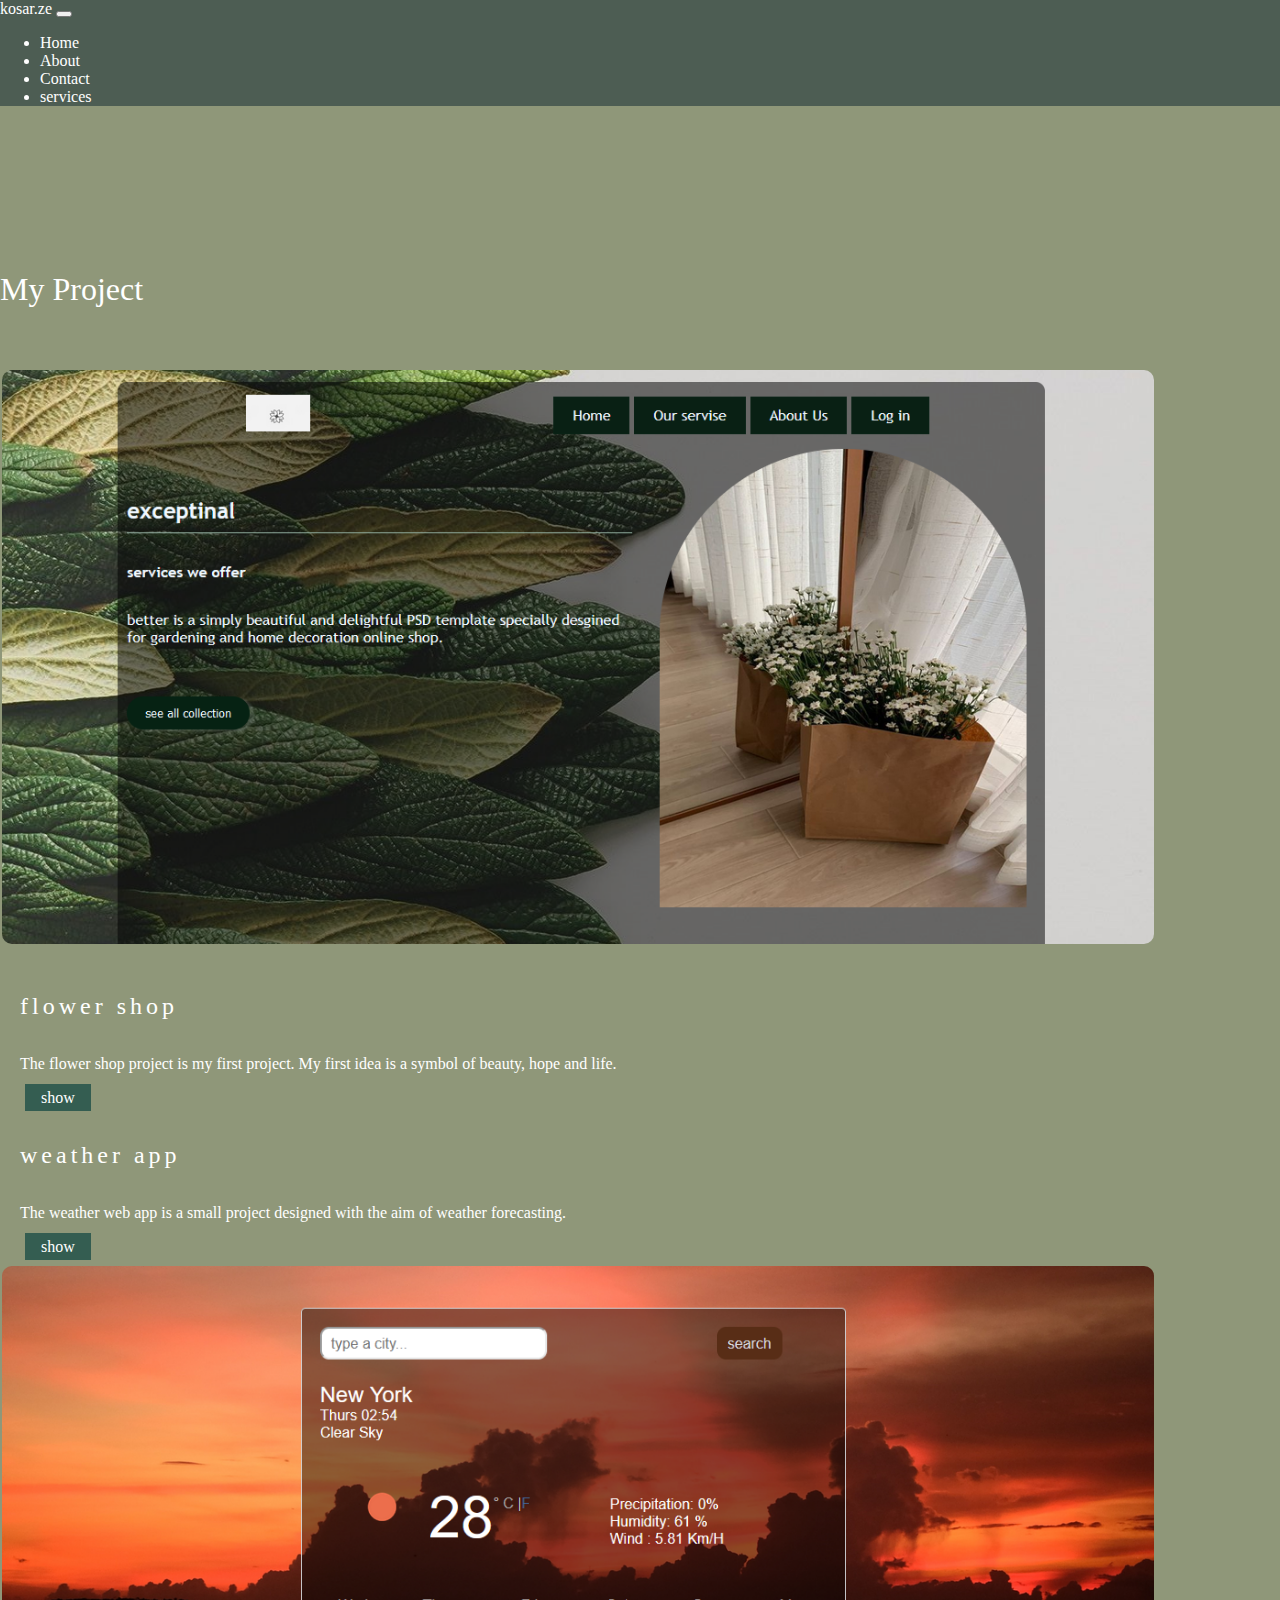
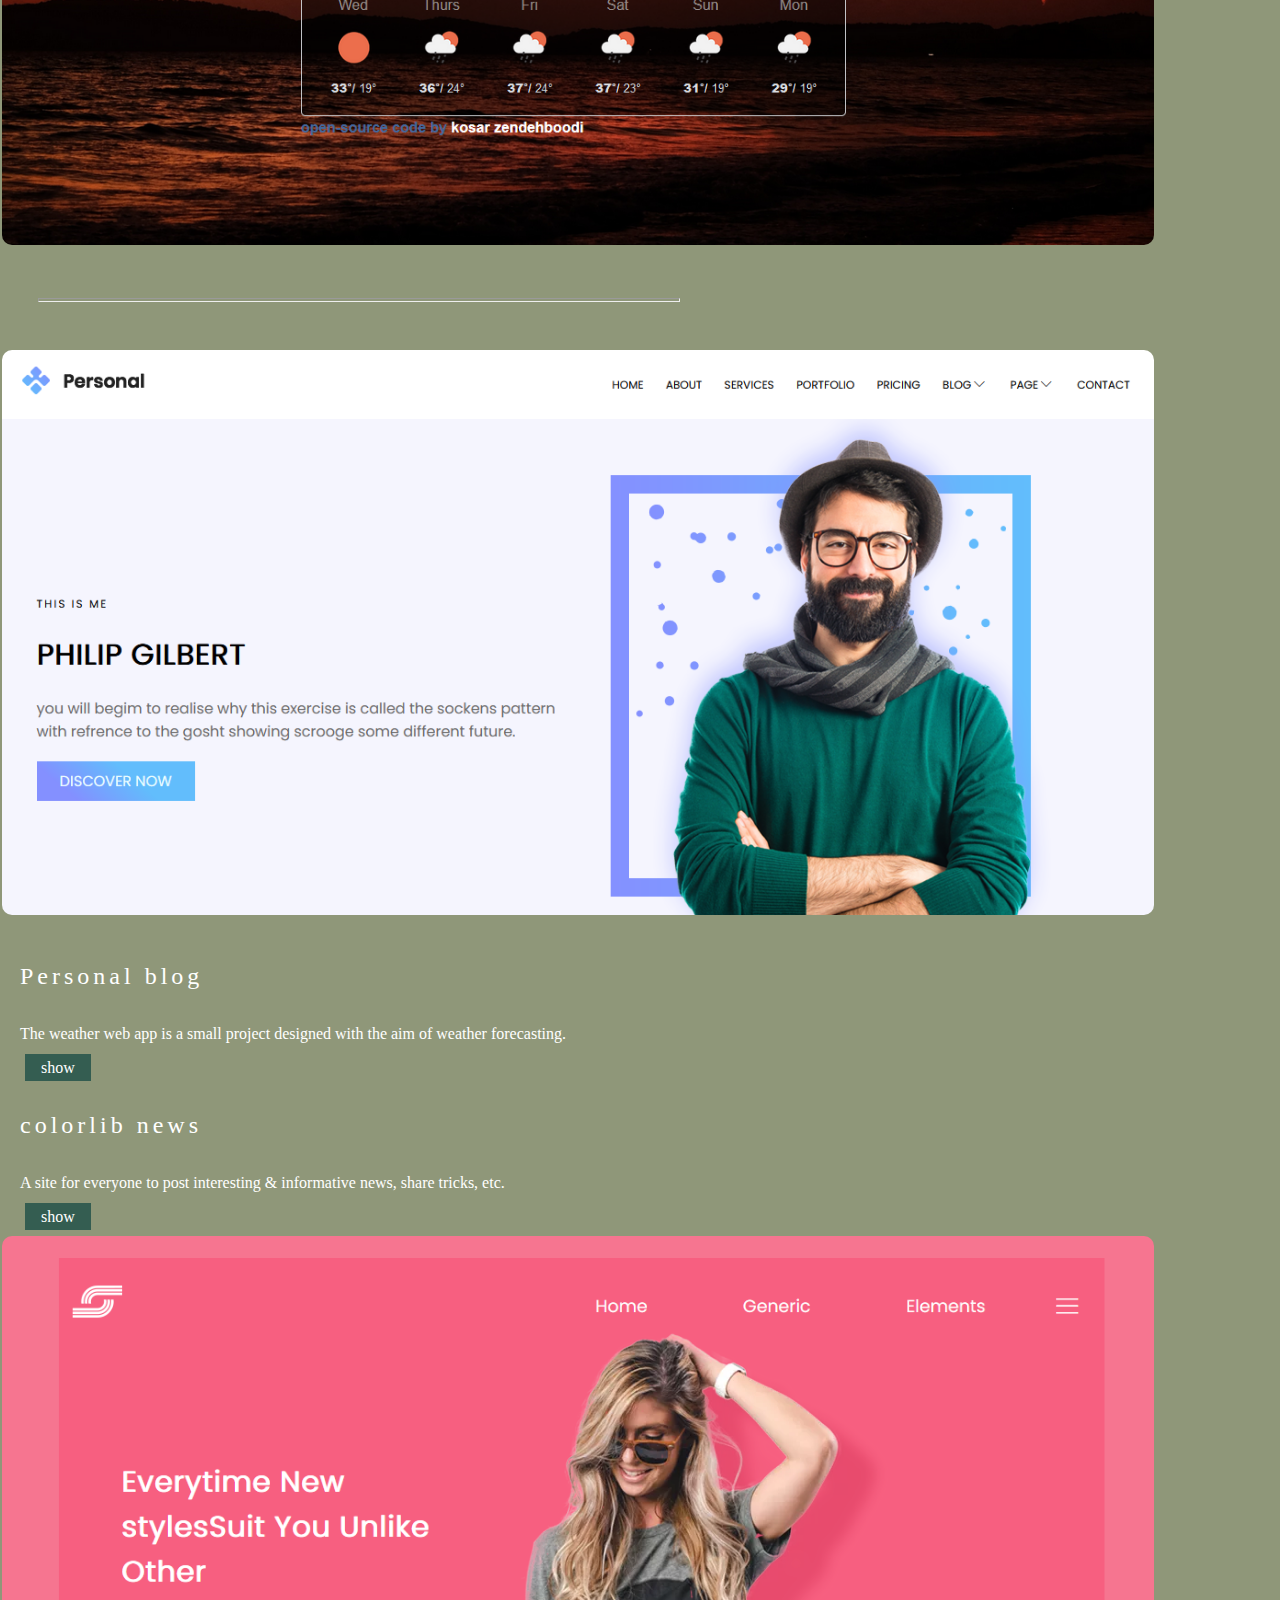
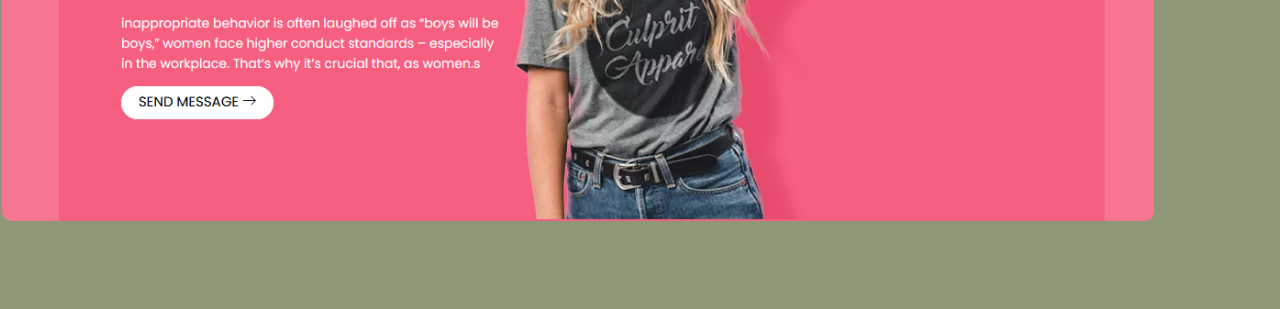
<file: index.html>
<!DOCTYPE html>
<html lang="en">
  <head>
    <meta charset="UTF-8" />
    <meta name="viewport" content="width=device-width, initial-scale=1.0" />
    <meta name="description" content= "project kosar zendehboodi  personalblog kzbd home developer  junior " />
    <title>kosar-zendehboodi</title>
    <script
      src="https://cdn.jsdelivr.net/npm/bootstrap@5.3.1/dist/js/bootstrap.bundle.min.js"
      integrity="sha384-HwwvtgBNo3bZJJLYd8oVXjrBZt8cqVSpeBNS5n7C8IVInixGAoxmnlMuBnhbgrkm"
      crossorigin="anonymous"
    ></script>
    <link
      href="https://cdn.jsdelivr.net/npm/bootstrap@5.3.1/dist/css/bootstrap.min.css"
      rel="stylesheet"
      integrity="sha384-4bw+/aepP/YC94hEpVNVgiZdgIC5+VKNBQNGCHeKRQN+PtmoHDEXuppvnDJzQIu9"
      crossorigin="anonymous"
    />

    <link rel="stylesheet" href="src/style.css" />
  </head>
  <body>
    <!-- header -->
    <nav class="navbar navbar-expand-lg header position-fixed">
      <div class="container-fluid">
        <a class="navbar-brand" href="#">kosar.ze</a>
        <button
          class="navbar-toggler"
          type="button"
          data-bs-toggle="collapse"
          data-bs-target="#navbarNav"
          aria-controls="navbarNav"
          aria-expanded="false"
          aria-label="Toggle navigation"
        >
          <span class="navbar-toggler-icon"></span>
        </button>
        <div
          class="collapse navbar-collapse justify-content-end"
          id="navbarNav"
        >
          <ul class="navbar-nav">
            <li class="nav-item">
              <a class="nav-link hover active" aria-current="page" href="#"
                 title="home">Home</a
              >
            </li>
            <li class="nav-item">
              <a title="About" class="nav-link hover" href="src/About.html">About</a>
            </li>
            <li title="contact" class="nav-item">
              <a class="nav-link hover" href="src/contact.html">Contact</a>
            </li>
            <li class="nav-item">
              <a class="nav-link disabled" aria-disabled="true">services</a>
            </li>
          </ul>
        </div>
      </div>
    </nav>

    <div class="myproject">
      <div class="container-fluid">
        <div class="row">
          <div class="d-flex pt-3 justify-content-center">
            <h1>My Project</h1>
          </div>
          <div class="projectPic pt-3">
            <div class="row d-flex justify-content-center">
              <div class="row hov">
                <div class="col-md-4 text-center">
                  <a href="https://flowershops.netlify.app/"
                    ><img
                      src="img/flower shop — Mozilla Firefox 7_27_2023 3_11_19 AM.png"
                      alt=" photo flower shop design"
                    />
                  </a>
                </div>
                <div
                  class="pt-4 col-md-4 subject d-flex-col justify-content-center"
                >
                  <h2 title="flower shop">flower shop</h2>
                  <p>
                    The flower shop project is my first project. My first idea
                    is a symbol of beauty, hope and life.
                  </p>
                  <a class="btn" href="https://flowershops.netlify.app/">
                    show
                  </a>
                </div>
              </div>

              <div class="row hov">
                <div
                  class="pt-4 col-md-4 subject d-flex-col justify-content-center"
                >
                  <h2 title="weather app">weather app</h2>
                  <p>
                    The weather web app is a small project designed with the aim
                    of weather forecasting.
                  </p>
                  <a class="btn" href="https://weatherappkzbd.netlify.app/">
                    show
                  </a>
                </div>
                <div class="col-md-4 text-center">
                  <a href="https://weatherappkzbd.netlify.app/">
                    <img src="img/weathers.png" alt=" weather  forecasting weather app "
                  /></a>
                </div>
              </div>
            </div>
            <!-- col2 for personal blog and color lib project -->
            <hr />
            <div class="row d-flex justify-content-center">
              <div class="row hov">
                <div class="col-md-4 text-center">
                  <a href="https://personalblogtest.netlify.app/"
                    ><img src="img/personalexsample.png" alt=" personalblog test project"
                  /></a>
                </div>
                <div
                  class="pt-4 col-md-4 subject d-flex-col justify-content-center"
                >
                  <h2 title="personal blog blog-example">Personal blog</h2>
                  <p>
                    The weather web app is a small project designed with the aim
                    of weather forecasting.
                  </p>
                  <a class="btn" href="https://personalblogtest.netlify.app/">
                    show
                  </a>
                </div>
              </div>

              <div class="row hov">
                <div
                  class="pt-4 col-md-4 subject d-flex-col justify-content-center"
                >
                  <h2 title="news tricks ">colorlib news</h2>
                  <p>
                    A site for everyone to post interesting & informative news,
                    share tricks, etc.
                  </p>
                  <a class="btn" href="https://colorlibkzbd.netlify.app/">
                    show
                  </a>
                </div>
                <div class="col-md-4 text-center">
                  <a href="https://colorlibkzbd.netlify.app/"
                    ><img
                      src="img/Document — Mozilla Firefox 7_27_2023 2_54_02 AM.png"
                      alt=" news"
                  /></a>
                </div>
              </div>
            </div>
          </div>
        </div>
      </div>
    </div>
  </body>
</html>
</file>
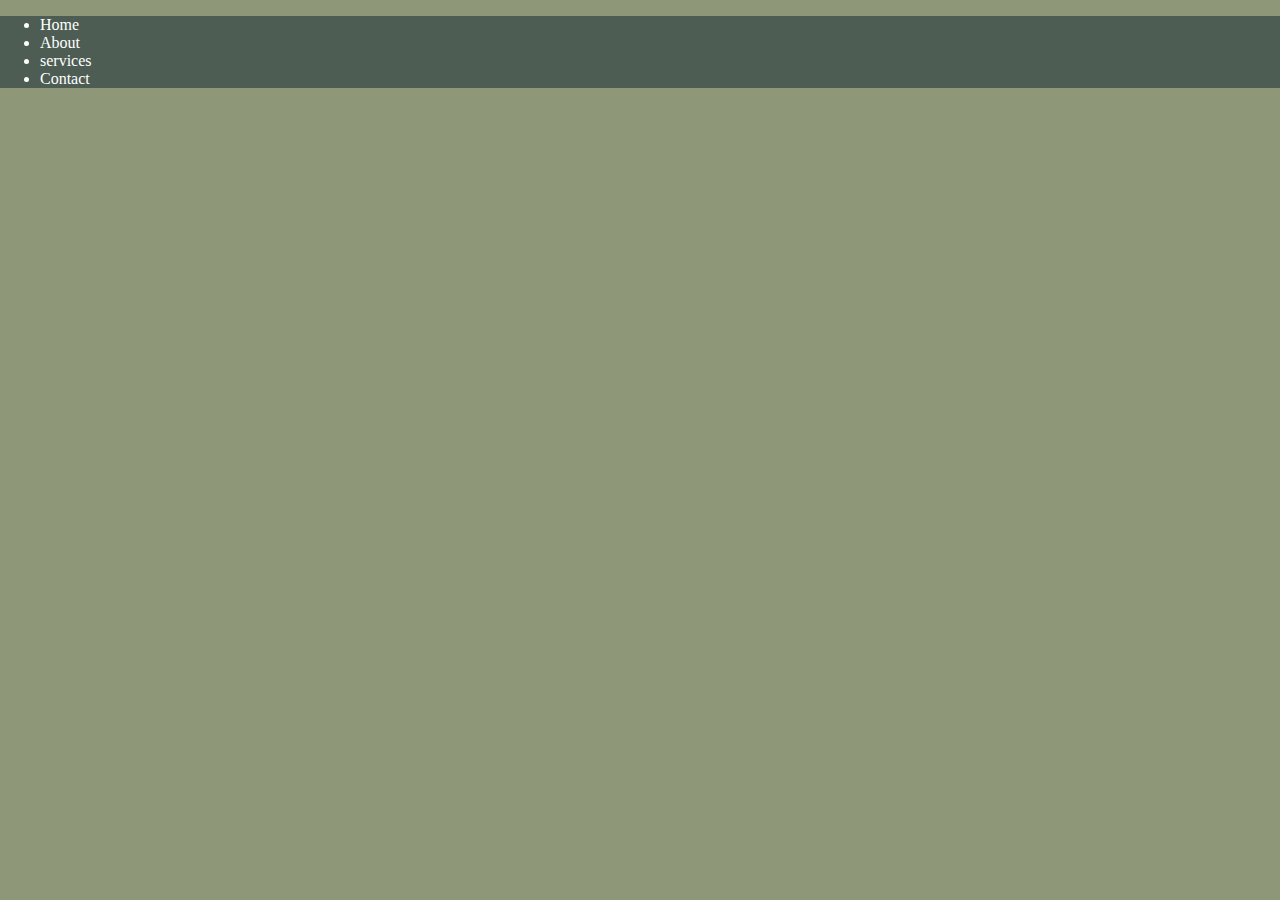
<file: src/services.html>
<!DOCTYPE html>
<html lang="en">
  <head>
    <meta charset="UTF-8" />
    <meta name="viewport" content="width=device-width, initial-scale=1.0" />
    <title>k.ze</title>
    <link
      href="https://cdn.jsdelivr.net/npm/bootstrap@5.3.1/dist/css/bootstrap.min.css"
      rel="stylesheet"
      integrity="sha384-4bw+/aepP/YC94hEpVNVgiZdgIC5+VKNBQNGCHeKRQN+PtmoHDEXuppvnDJzQIu9"
      crossorigin="anonymous"
    />
    <script
      src="https://cdn.jsdelivr.net/npm/bootstrap@5.3.1/dist/js/bootstrap.bundle.min.js"
      integrity="sha384-HwwvtgBNo3bZJJLYd8oVXjrBZt8cqVSpeBNS5n7C8IVInixGAoxmnlMuBnhbgrkm"
      crossorigin="anonymous"
    ></script>

    <link rel="stylesheet" href="style.css" />
  </head>

  <body>
    <div class="container">
      <div class="col">
        <div class="header">
          <ul>
            <li><a href="../index.html">Home</a></li>
            <li><a href="About.html">About</a></li>
            <li><a href="#">services</a></li>
            <li><a href="contact.html">Contact</a></li>
          </ul>
        </div>
      </div>
    </div>
  </body>
</html>
</file>
<file: src/style.css>
@font-face {
    font-family: roboto, sans-serif;
    src: url('Roboto-ThinItalic-webfont.eot');
    font-weight: 200;
    font-style: italic;
}

:root {
    --header--color: #ffffff;
    --header--background: #4d5d53;
    --button--color: #738276;
    --background-color: #8f9779;
}

body {
    background-color: var(--background-color);
    color: var(--header--color);
    font-family: roboto;
    margin: 0;
}


.navbar{
 width: 100%;
 z-index: 1;
}
.header {
    background: var(--header--background);
    
}

h1 {
    font-weight: 400;
    padding-bottom: 30px;
}

ul {
    justify-content: right;
    flex-direction: row;
}

li:hover .hover {
    color: rgba(255, 255, 255, 0.918);
}

a {
    color: var(--header--color);
    text-decoration: none;
}

li a:active .active {
    color: rgb(155, 148, 202);
}

.myproject{
    padding-top: 10%;
    padding-bottom: 5%;
}
.projectPic img {
    width: 100%;
    height: 90%;
    border-radius: 10px;
    margin: 10px 2px;
    transition: 1s all;
}

.projectPic .subject {
    width: 62%;
    margin:0 20px  ;
}

.subject h2 {
    letter-spacing: 4px;
    font-weight: 100;
    padding: 15px 0;
}

.hov {
    border-radius: 10px;
    transition: .5s all;
    width: 90%;
    margin: 10px 0;
}

hr {
    width: 50%;
    height: 2px;
    margin: 3%;
}

.projectPic .hov:hover img,
.projectPic .hov:hover {

    padding: 4px;
    background-color: #4d5d53;
    z-index: 0;
    border-radius: 20px;
    -webkit-filter: drop-shadow(5px 3px 5px #000);
}

.btn {
    margin: 5px;
    color: #ffffff;
    padding: 5px 16px;
    background-color: #205048d0;
    transition: 1s all;
}

.btn:hover {
    color: #ffffff;
    padding: 5px 16px;
    background-color: #162b27e5;
}


/* about */

.aboutme h2 {
    font-weight: 100;
    letter-spacing: 1px;
    font-size: 22px;

}

.aboutme img {
    width: 300px;
    border-right: 6px solid var(--header--background);
    border-radius: 10px;
    border-top: 6px solid var(--header--background);
    transition: 1s all;
}

.aboutme img:hover {
    border-right: 6px solid var(--header--background);
    border-top: 6px solid var(--header--background);
    -webkit-filter: drop-shadow(10px 4px 2px var(--header--background));
}

/* contact */
.footer .row {
 padding: 100px;
}

.footer a {
    font-size: 20px;
    margin: 10px;
    letter-spacing: 3px;
    font-weight: 200;
}

.footer a:hover {

    transition: 1s all;
    -webkit-filter: drop-shadow(2px 4px 2px var(--header--background));
}

.coded {
    margin-top:20%;
    display: flex;
    justify-content: center;
}

@media only screen and ( max-width:440px){
    .hov p{
    width: 200px;
    font-weight: 300;
    }

    .hov h2{
        font-size:large;
    }
    
}
</file>
